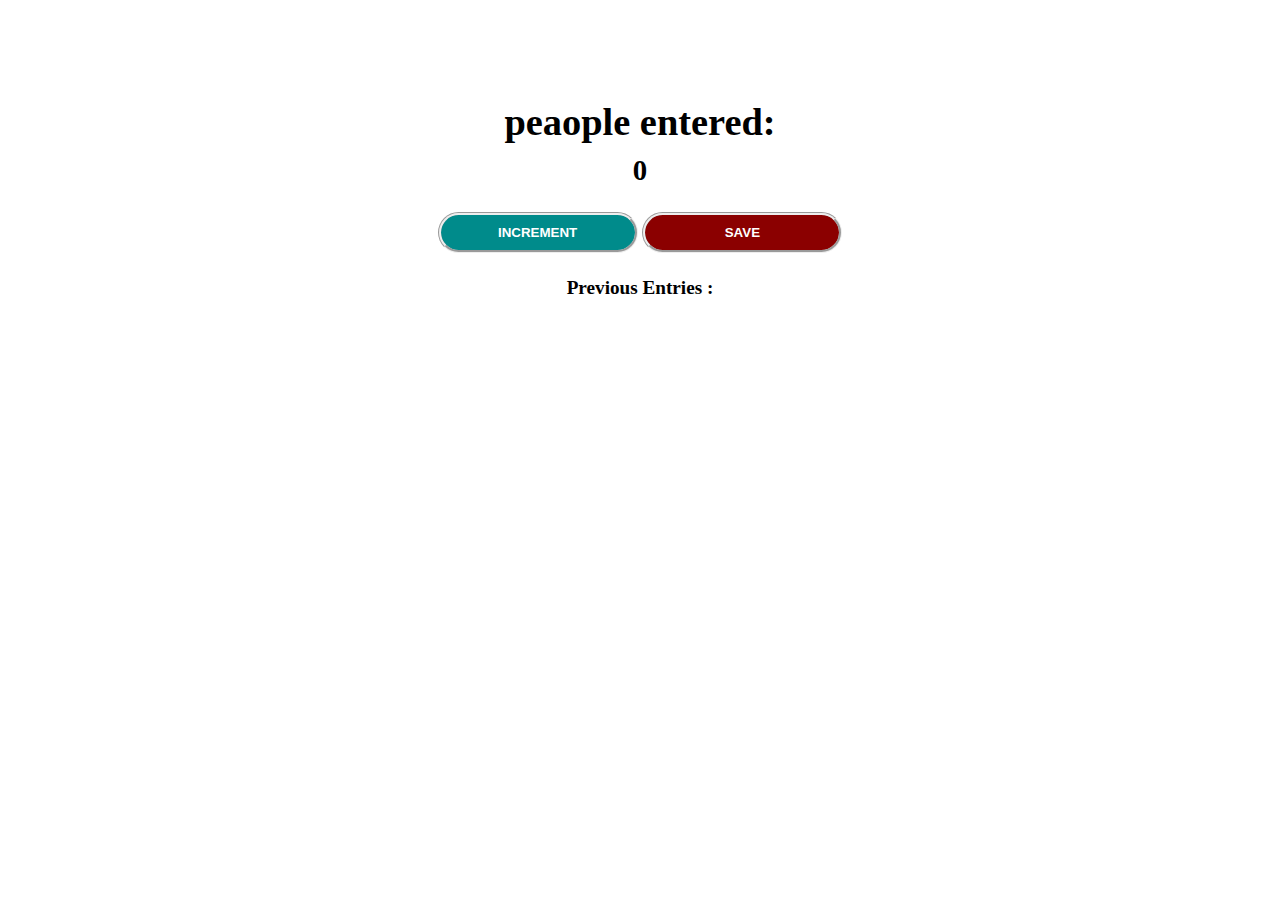
<file: index.html>
<html>
    <head>
    
        <link rel="stylesheet" href="index.css">
    
    </head>
    <body>
        <h1>peaople entered:</h1>
        <h2 id="count">0</h2>
        <button id="increment-btn" onclick="countlap()">INCREMENT</button>
        <button id="save-btn" onclick="save()">SAVE</button>
        <p id="save-el">Previous Entries :</p>
        <script src="index.js"> 
        </script>
        
    </body>
</html>
</file>
<file: index.css>
body{
    background-image: url(https://free4kwallpapers.com/uploads/originals/2020/06/22/ghost-train-reflection-@-k-wallpaper.jpg);
 background-size: cover;
 background-repeat: no-repeat;
 font-family: 'Shadows Into Light', cursive;
 font-weight: bold;
 text-align: center;
 font-size: larger;
}
h1{
    margin-top: 100px;
    margin-bottom: 10px;
}
h2{
    margin-top: 0;
    margin-bottom: 20px;

}
button{
    border:none;
    padding-top: 10px;
    padding-bottom:10px;
    color:white;
    font-weight: bold;
    width: 200px;
    margin-bottom:5px;
    margin-top: 5px;
    border-radius: 50px;
    border-style: groove;
    cursor: pointer;
    

}
#increment-btn{
    background-color: darkcyan;
}
#save-btn{
    background-color: darkred;
}
</file>
